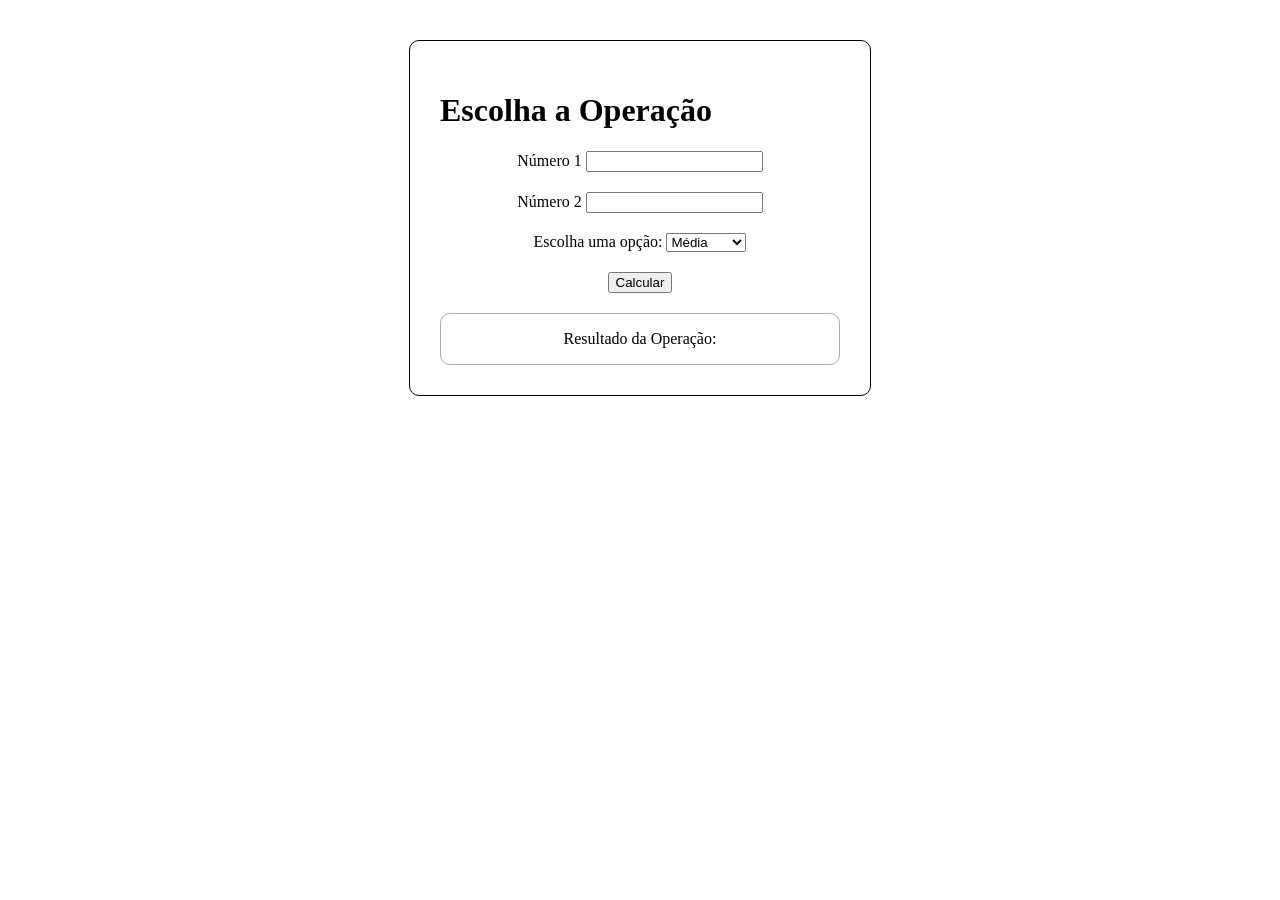
<file: exercicios_escolha_html/exercicios/exe_5.html>
<!DOCTYPE html>
<html lang="pt-br">
    <head>
        <meta charset="UTF-8">
        <meta http-equiv="X-UA-Compatible" content="IE=edge">
        <meta name="viewport" content="width=device-width, initial-scale=1.0">
        <title>Exercicio 5 - escolha</title>
        <script src="./scripts.js"></script>
        <link rel="stylesheet" href="./style.css"/>
    </head>
    <body>
        <div id="container">
            <h1>Escolha a Operação</h1>
            <div id="divn1">
                Número 1 <input type="number" id="n1">
            </div>
            <div id="divn2">
                Número 2 <input type="number" id="n2">
            </div>
            <div id="divopcao">
                Escolha uma opção: <select id="opcao">
                    <option value="1">Média</option>
                    <option value="2">Diferença</option>
                    <option value="3">Produto</option>
                    <option value="4">Divisao</option>
                </select>
            </div>
            <div id="divbotao">
                <button onclick="exe5()">Calcular</button>
            </div>
            <div id="divresultado">
                <p>
                    Resultado da Operação: <span id="resultado"></span>
                </p>
            </div>
        </div>
    </body>
</html>
</file>
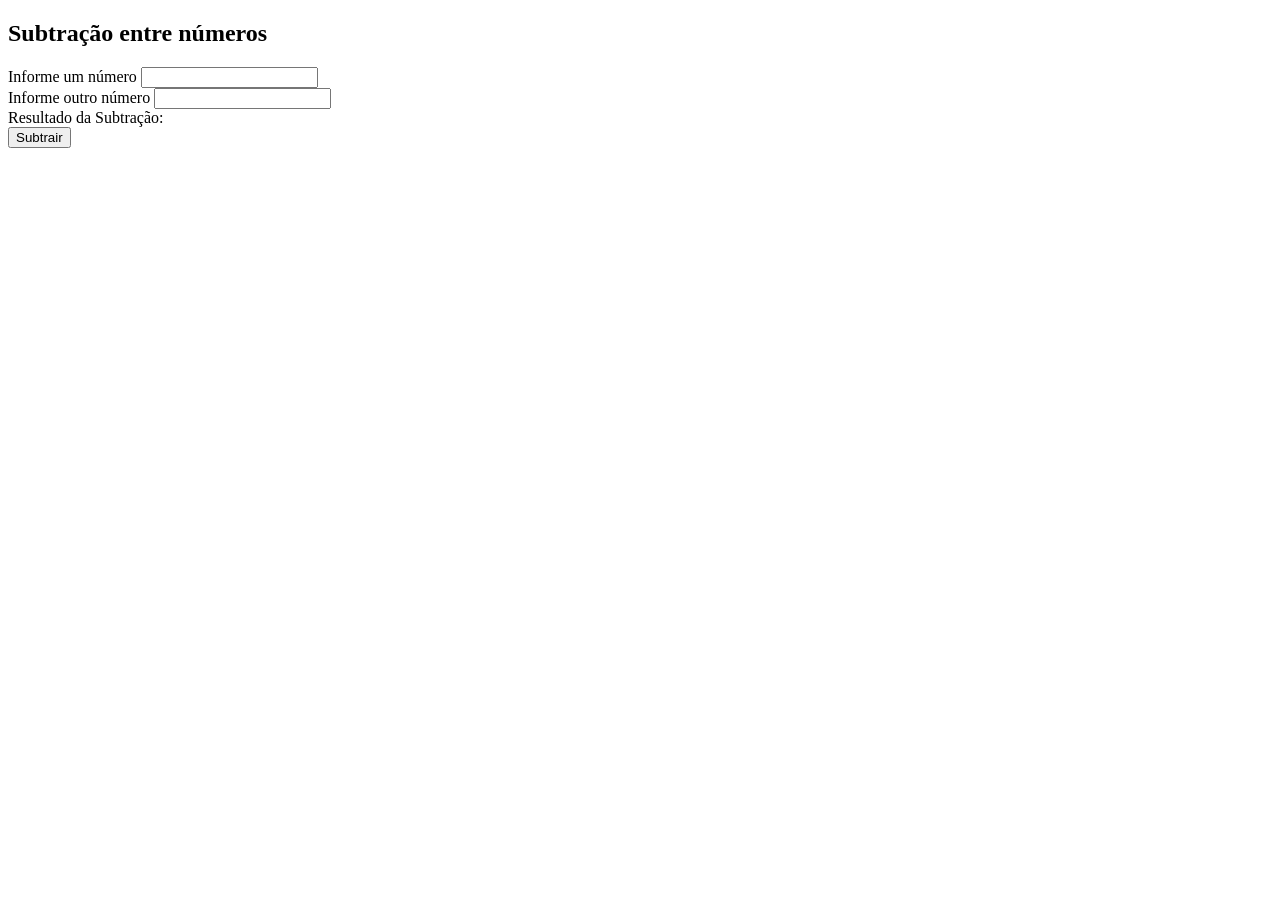
<file: exercicios_html/exercicios/exe1.html>
<!DOCTYPE html>
<html lang="pt-br">
    <head>
        <meta charset="UTF-8">
        <meta http-equiv="X-UA-Compatible" content="IE=edge">
        <meta name="viewport" content="width=device-width, initial-scale=1.0">
        <title>Subtração entre dois números</title>
    </head>
    <body>
        <div id="container">

            <h2> Subtração entre números </h2>
            <div>
                Informe um número <input type="number" id="n1"/>
            </div>

            <div>
                Informe outro número <input type="number" id="n2"/>
            </div>

            <div id="resultado">
                Resultado da Subtração: 
            </div>
            
            <div>
                <button onclick="subtracaonumeros()"> Subtrair</button>
            </div>
        </div>
        <script src="scripts/script.js"></script>
    </body>
    </html>
</file>
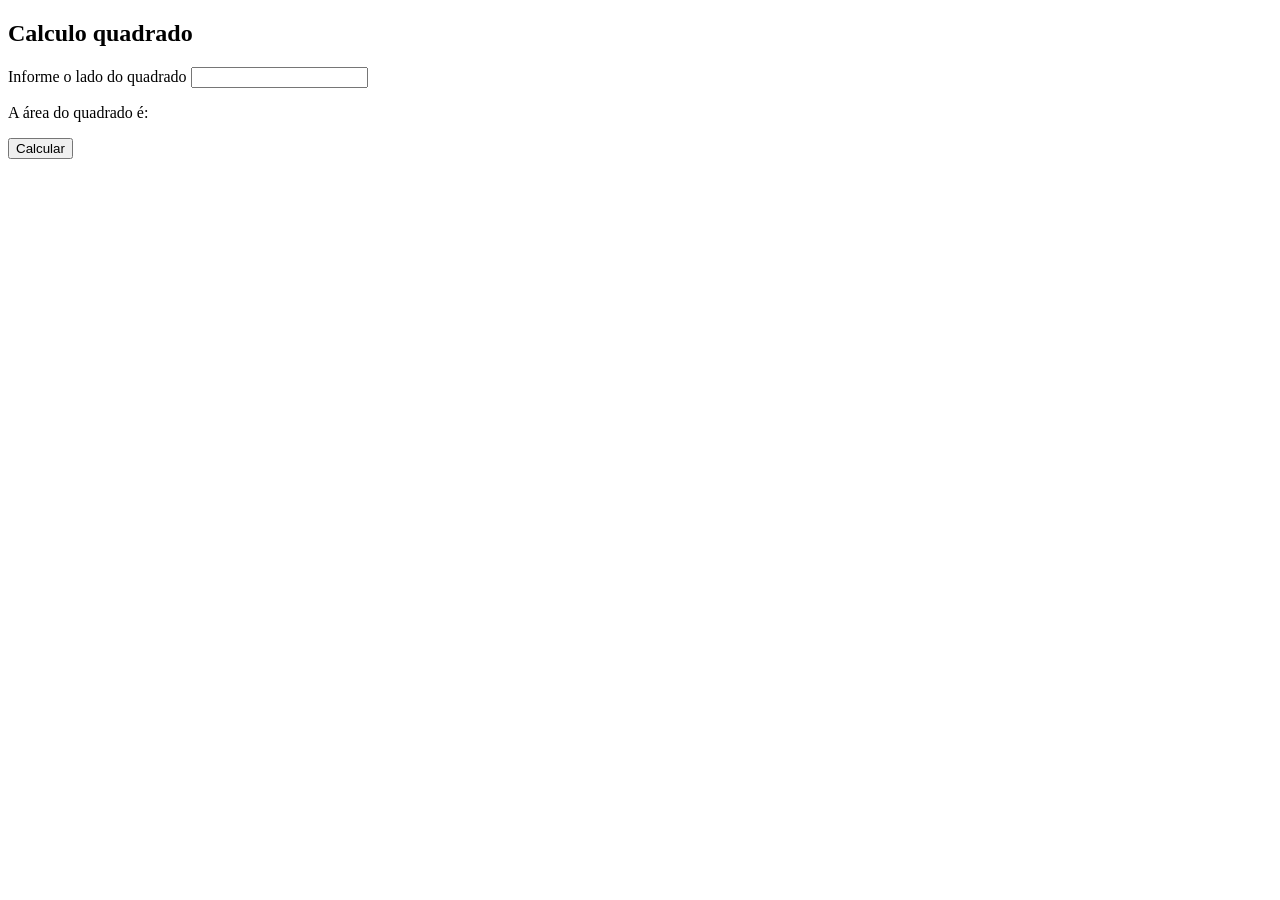
<file: exercicios_html/exercicios/exe10.html>
<!DOCTYPE html>
<html lang="pt-br">
    <head>
        <meta charset="UTF-8">
        <meta http-equiv="X-UA-Compatible" content="IE=edge">
        <meta name="viewport" content="width=device-width, initial-scale=1.0">
        <title>Area quadrado</title>
    </head>
    <body>
        <div id="id">
            <h2>Calculo quadrado</h2>
            <div>
                <p> Informe o lado do quadrado <input type="number" id="lado"></p>
            </div>
            
            <div>
                <p id="resultadoareaquad">A área do quadrado é: </p>
            </div>

            <div>
                <button onclick="calculoareaquad()">Calcular</button>
            </div>
        </div>
        <script src="./scripts/script.js"></script>
    </body>
    </html>
</file>
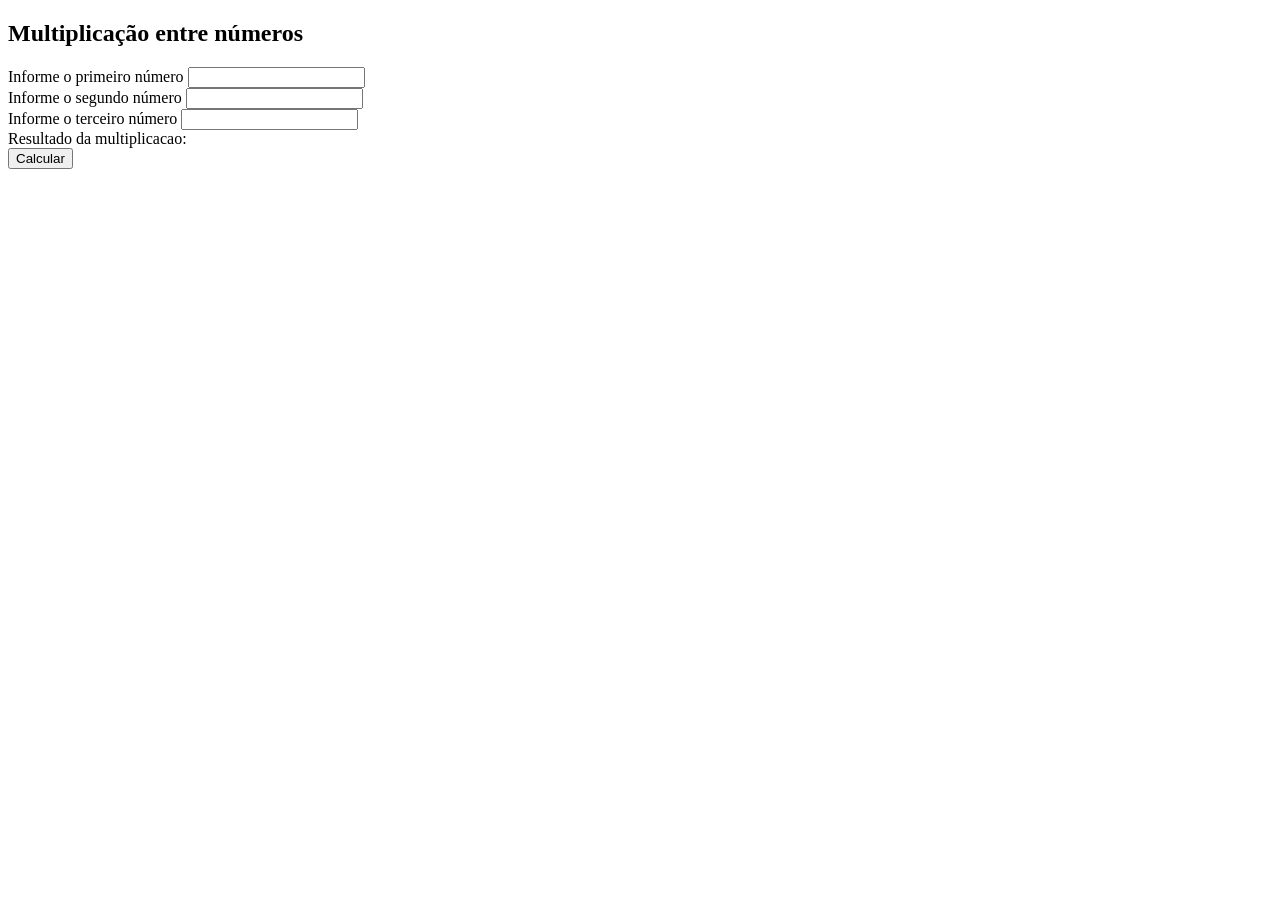
<file: exercicios_html/exercicios/exe2.html>
<!DOCTYPE html>
<html lang="pt-br">
    <head>
        <meta charset="UTF-8">
        <meta http-equiv="X-UA-Compatible" content="IE=edge">
        <meta name="viewport" content="width=device-width, initial-scale=1.0">
        <title>Multiplicação</title>
    </head>
    <body>
        <div id="container">
            <h2> Multiplicação entre números</h2>
            <div>
                Informe o primeiro número <input type="number" id="n1"/>
            </div>

            <div>
                Informe o segundo número <input type="number" id="n2"/>
            </div>

            <div>
                Informe o terceiro número <input type="number" id="n3"/>
            </div>

            <div id="resultadomultiplicacao">
                Resultado da multiplicacao:
            </div>

            <div>
                <button onclick="multiplicacaonumeros()"> Calcular</button>
            </div>
        </div>
        <script src="./scripts/script.js"></script>
    </body>
    </html>
</file>
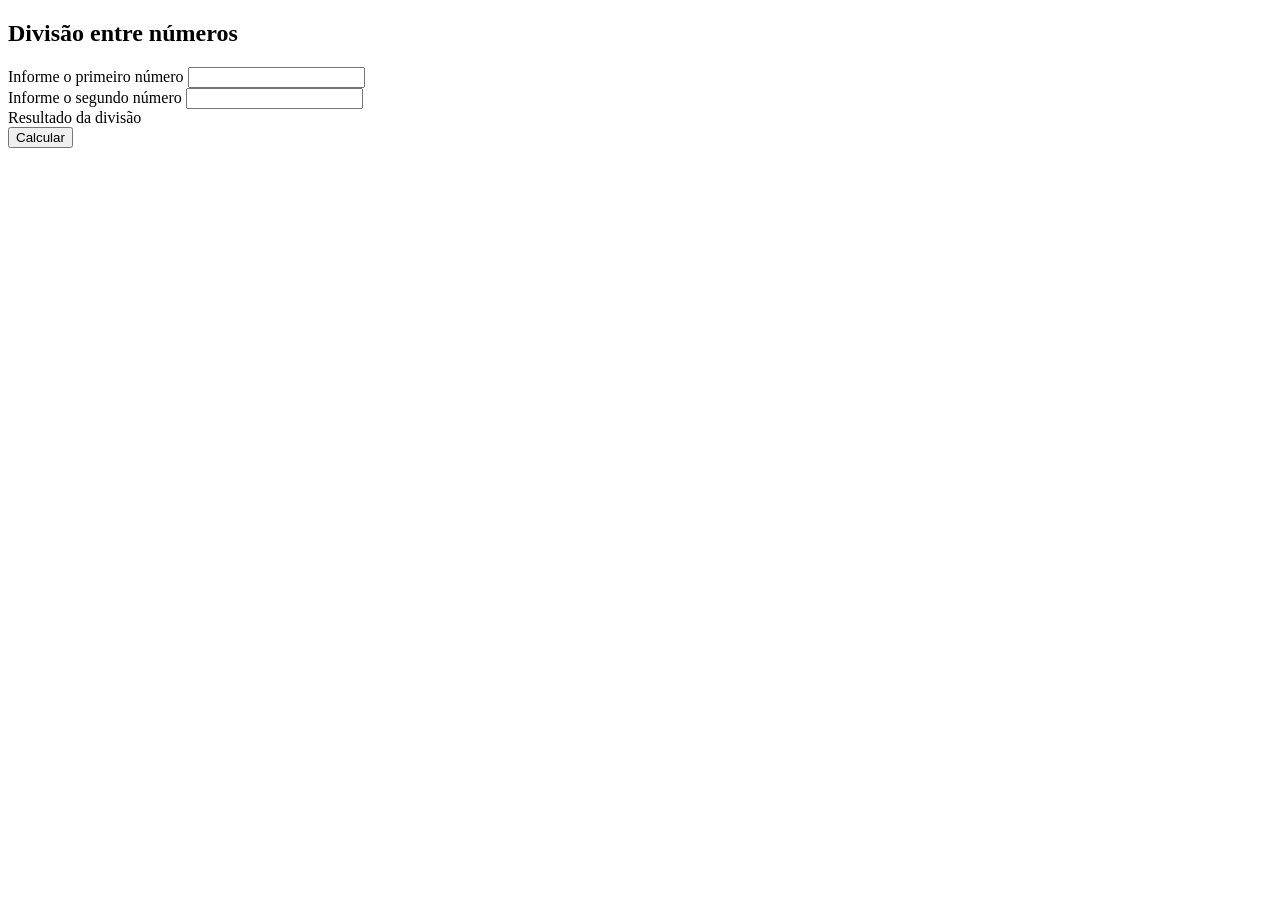
<file: exercicios_html/exercicios/exe3.html>
<!DOCTYPE html>
<html lang="pt-br">
    <head>
        <meta charset="UTF-8">
        <meta http-equiv="X-UA-Compatible" content="IE=edge">
        <meta name="viewport" content="width=device-width, initial-scale=1.0">
        <title>Divisão entre números</title>
    </head>
    <body>
        <div id="container">

            <h2>Divisão entre números</h2>
            <div>
                Informe o primeiro número <input type="number" id="n1"/>
            </div>

            <div>
                Informe o segundo número <input type="number" id="n2"/>
            </div>

            <div id="resultadodivisao">
                Resultado da divisão
            </div>

            <div>
                <button onclick="divisaonumeros()"> Calcular</button>
            </div>
        </div>
        <script src="./scripts/script.js"></script>
    </body>
    </html>
</file>
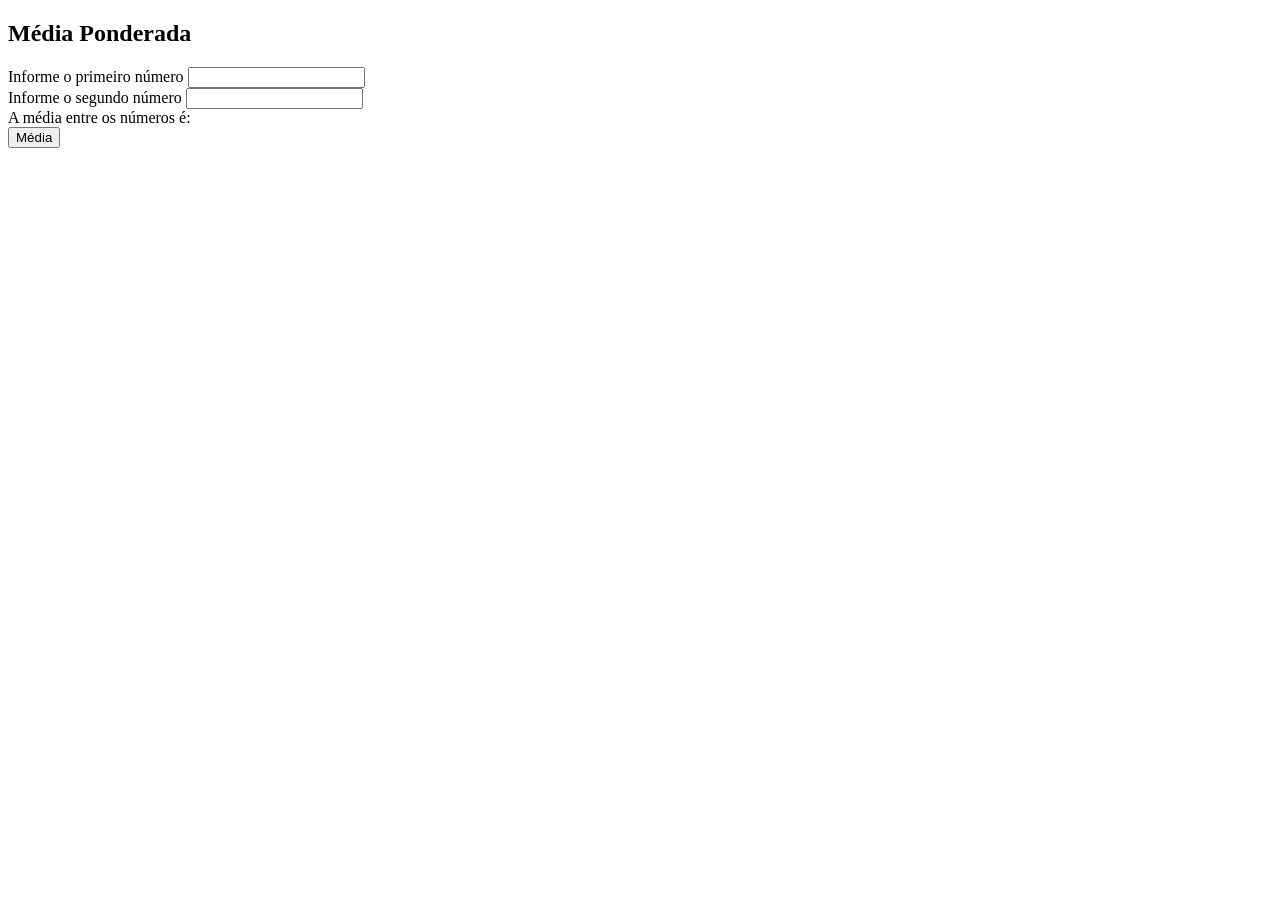
<file: exercicios_html/exercicios/exe4.html>
<!DOCTYPE html>
<html lang="pt-br">
    <head>
        <meta charset="UTF-8">
        <meta http-equiv="X-UA-Compatible" content="IE=edge">
        <meta name="viewport" content="width=device-width, initial-scale=1.0">
        <title>Media</title>
    </head>
    <body>
        <div id="container">
            <h2>Média Ponderada</h2>
            <div>
                Informe o primeiro número <input type="number" id="n1"/>
            </div>

            <div>
                Informe o segundo número <input type="number" id="n2"/>
            </div>

            <div id="resultadomedia">
                A média entre os números é:
            </div>

            <div>
                <button onclick="medianumeros()"> Média</button>
            </div>
        </div>
        <script src="./scripts/script.js"></script>
    </body> 
    </html>
</file>
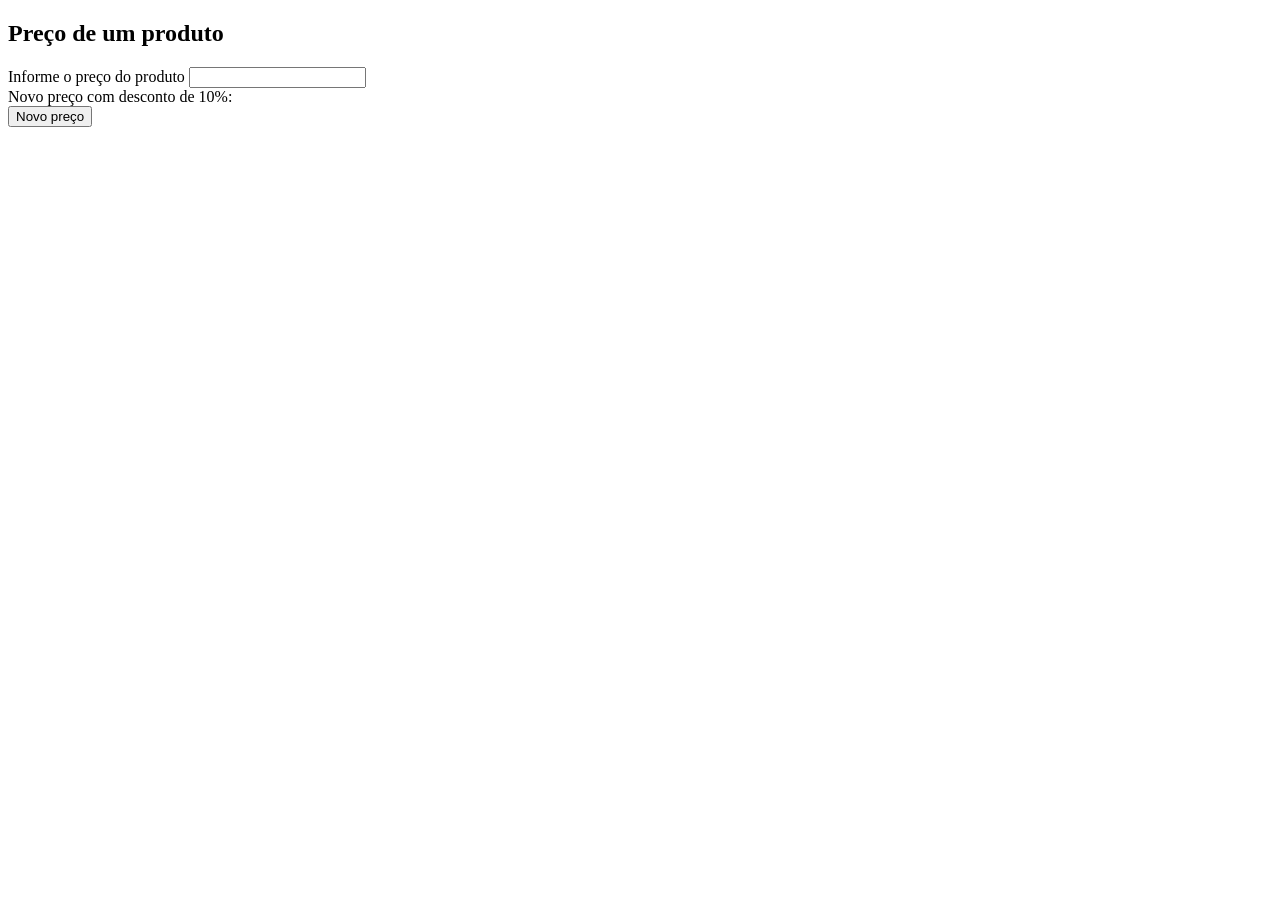
<file: exercicios_html/exercicios/exe5.html>
<!DOCTYPE html>
<html lang="pt-br">
    <head>
        <meta charset="UTF-8">
        <meta http-equiv="X-UA-Compatible" content="IE=edge">
        <meta name="viewport" content="width=device-width, initial-scale=1.0">
        <title>Preço produto</title>
    </head>
    <body>
        <div id="container">
            
            <h2>Preço de um produto</h2>
            <div>
                Informe o preço do produto <input type="number" id="preco"/>
            </div>

            <div id="novopreco">
                Novo preço com desconto de 10%:
            </div>

            <div>
                <button onclick="novoprecoproduto()"> Novo preço</button>
            </div>
        </div>
        <script src="./scripts/script.js"></script>
    </body>
    </html>
</file>
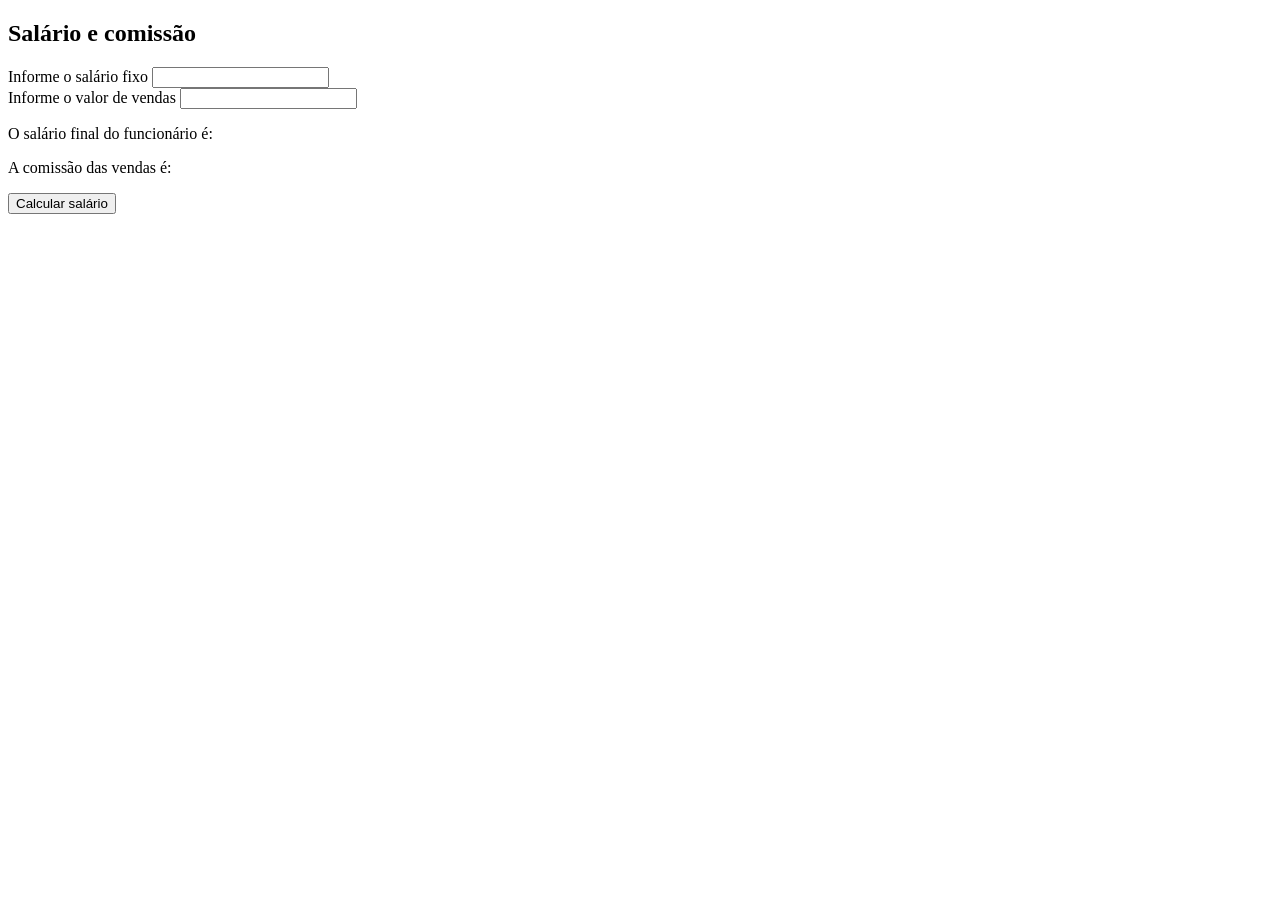
<file: exercicios_html/exercicios/exe6.html>
<!DOCTYPE html>
<html lang="pt-br">
    <head>
        <meta charset="UTF-8">
        <meta http-equiv="X-UA-Compatible" content="IE=edge">
        <meta name="viewport" content="width=device-width, initial-scale=1.0">
        <title>Salário e comissão</title>
    </head>
    <body>
        <div id="container">
            <h2>Salário e comissão</h2>
            <div>
                Informe o salário fixo <input type="number" id="salariofixo"/>
            </div>

            <div>
                Informe o valor de vendas <input type="number" id="valorvendas"/>
            </div>

            <div>
                <p id="salariofinal">O salário final do funcionário é: </p>
                <p id="comissao">A comissão das vendas é: </p>
            </div>

            <div>
                <button onclick="calculasalario()">Calcular salário</button>
            </div>
        </div>
        <script src="./scripts/script.js"></script>
    </body>
    </html>
</file>
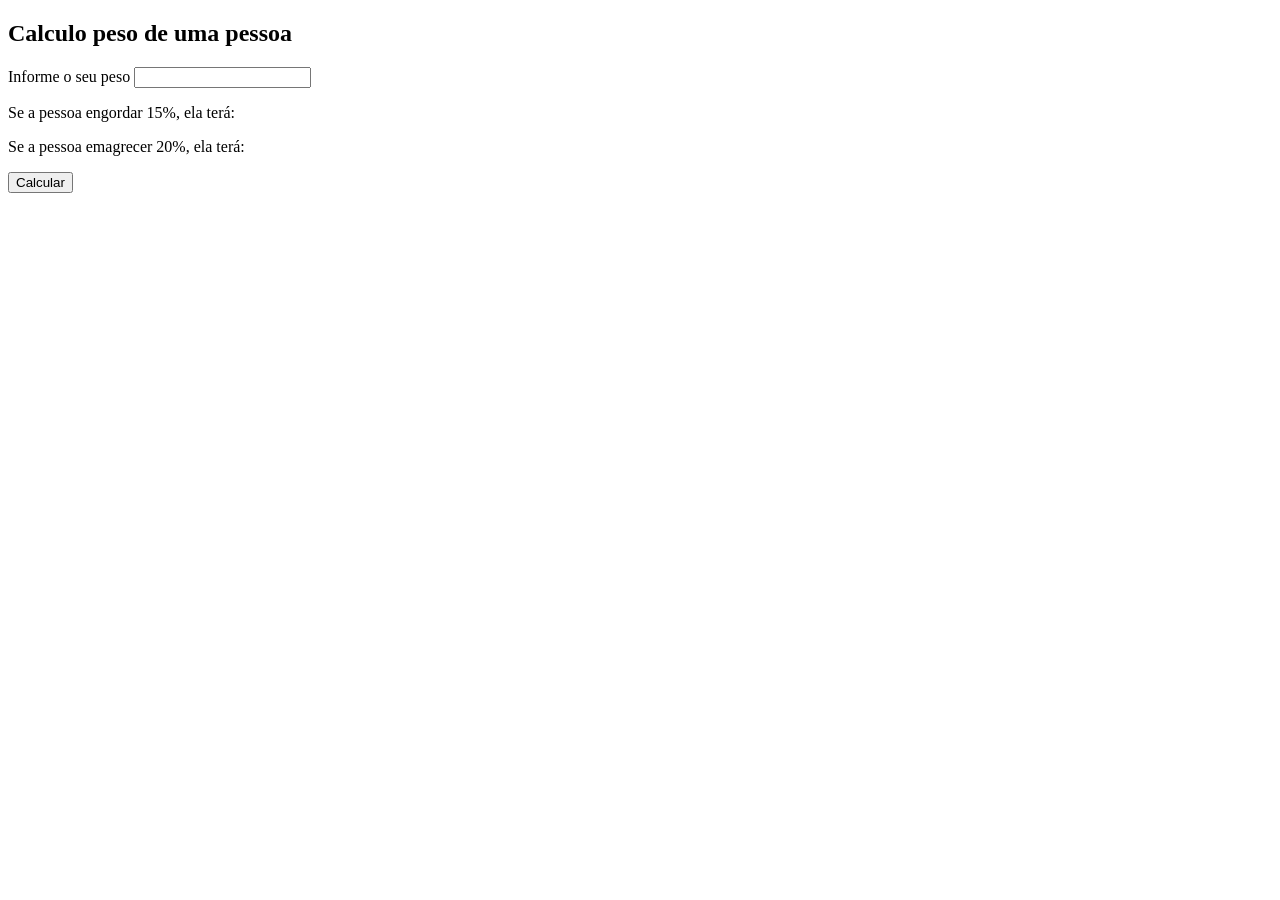
<file: exercicios_html/exercicios/exe7.html>
<!DOCTYPE html>
<html lang="pt-br">
    <head>
        <meta charset="UTF-8">
        <meta http-equiv="X-UA-Compatible" content="IE=edge">
        <meta name="viewport" content="width=device-width, initial-scale=1.0">
        <title>Document</title>
    </head>
    <body>
        <div id="container">
            <h2>Calculo peso de uma pessoa</h2>
            <div>
                Informe o seu peso <input type="number" id="peso">
            </div>

            <div>
                <p id="novopeso15">Se a pessoa engordar 15%, ela terá:</p>
                <p id="novopeso20">Se a pessoa emagrecer 20%, ela terá:</p>
            </div>

            <div>
                <button onclick="calculopeso()">Calcular</button>
            </div>
        </div>
        <script  src="./scripts/script.js"></script>
    </body>
    </html>
</file>
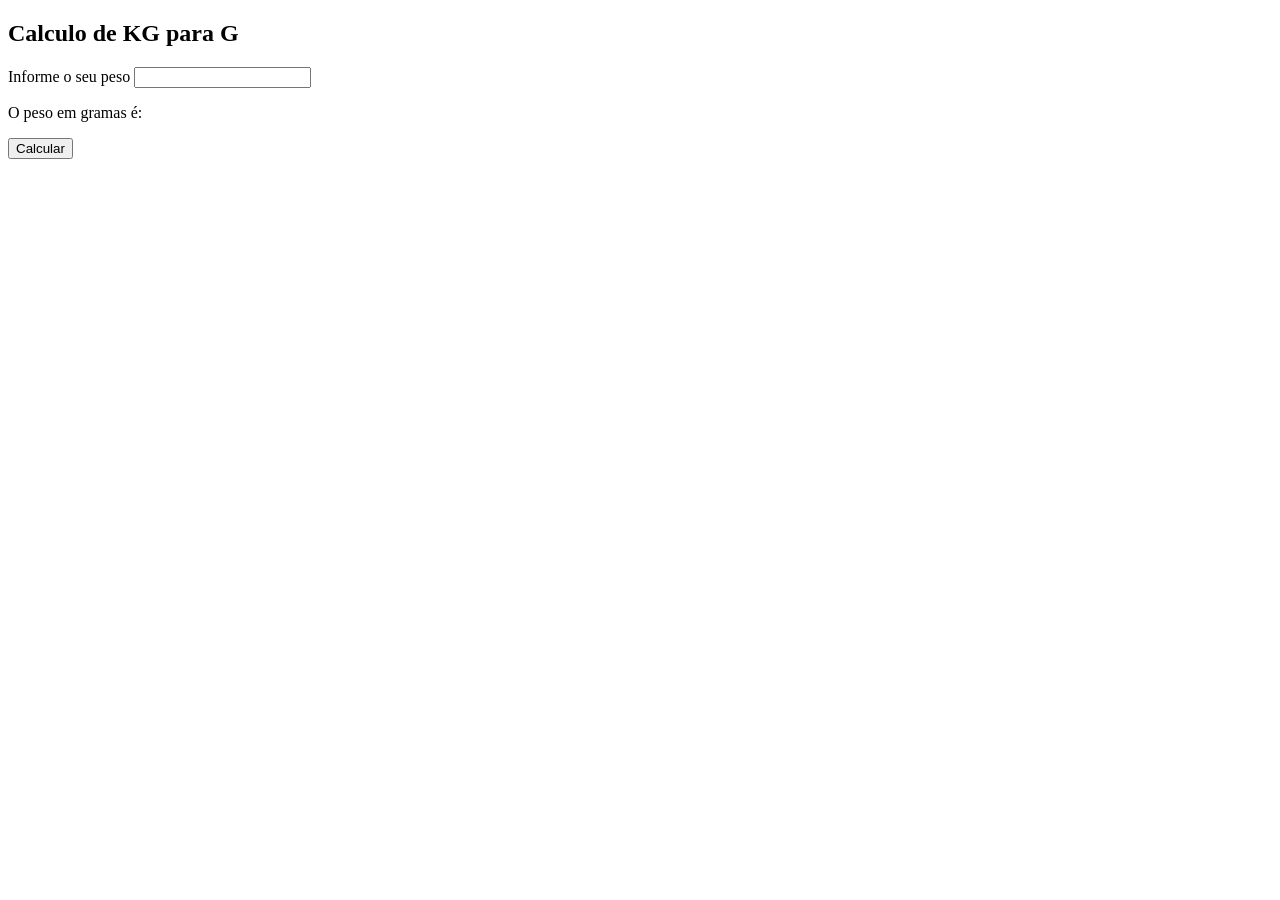
<file: exercicios_html/exercicios/exe8.html>
<!DOCTYPE html>
<html lang="pt-br">
    <head>
        <meta charset="UTF-8">
        <meta http-equiv="X-UA-Compatible" content="IE=edge">
        <meta name="viewport" content="width=device-width, initial-scale=1.0">
        <title>Calculo KG para G</title>
    </head>
    <body>
        <div id="container">
            <h2>Calculo de KG para G</h2>
            <div>
                Informe o seu peso <input type="number" id="peso"/>
            </div>

            <div>
                <p id="resultado">O peso em gramas é:</p>
            </div>

            <div>
                <button onclick="calculograma()">Calcular</button>
            </div>
        </div>
        <script src="./scripts/script.js"></script>
    </body>
    </html>
</file>
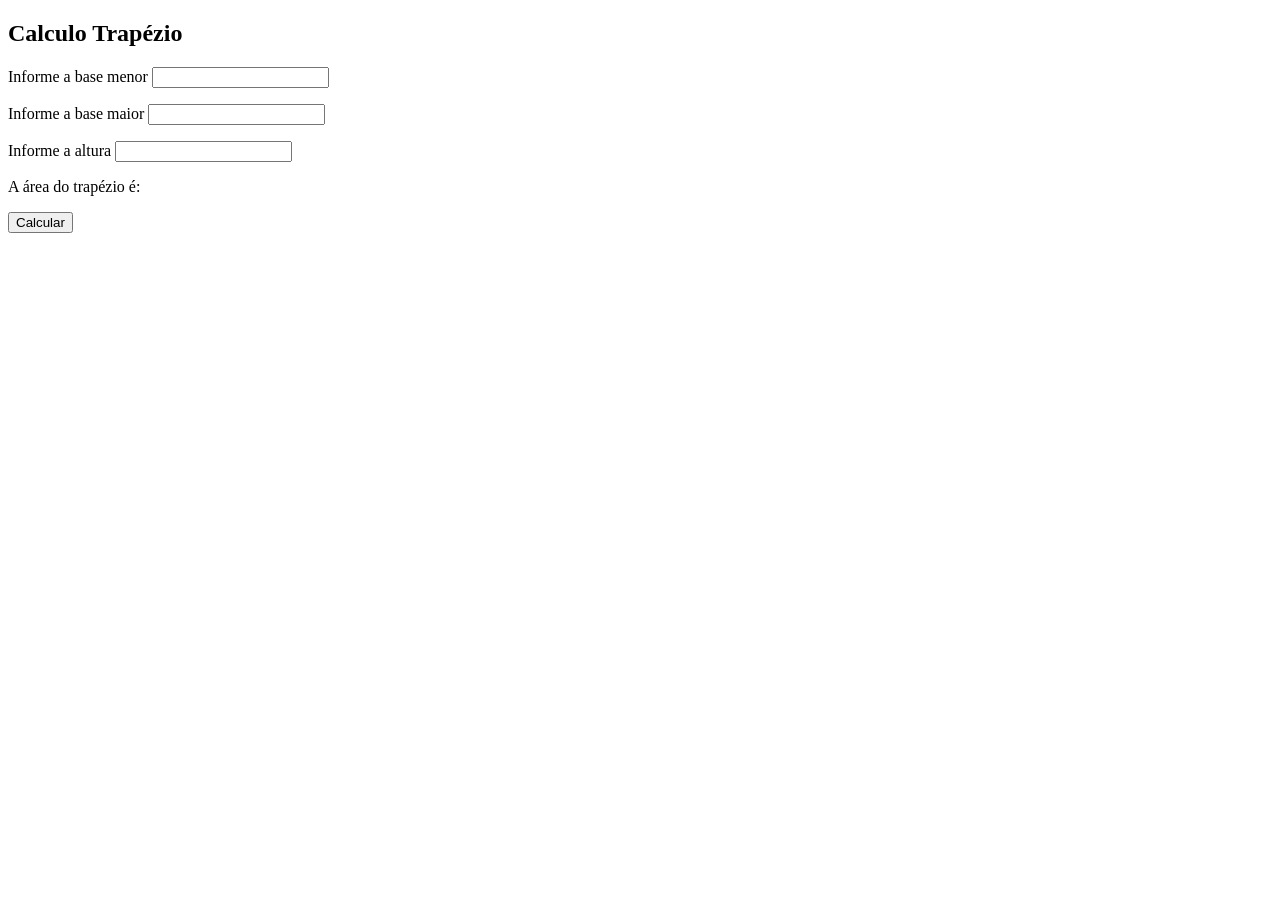
<file: exercicios_html/exercicios/exe9.html>
<!DOCTYPE html>
<html lang="pt-br">
    <head>
        <meta charset="UTF-8">
        <meta http-equiv="X-UA-Compatible" content="IE=edge">
        <meta name="viewport" content="width=device-width, initial-scale=1.0">
        <title>Area trapezio</title>
    </head>
    <body>
        <div id="container">
            
            <h2>Calculo Trapézio</h2>
            <div>
                <p>Informe a base menor <input type="number" id="basemenor"></p>
                <p>Informe a base maior <input type="number" id="basemaior"></p>
                <p>Informe a altura <input type="number" id="altura"></p>
            </div>

            <div>
                <p id="resultadoarea">A área do trapézio é:</p>
            </div>

            <div>
                <button onclick="calculoarea()">Calcular</button>
            </div>
        </div>
        <script src="./scripts/script.js"></script>
    </body>
    </html>
</file>
<file: exercicios_escolha_html/exercicios/style.css>
#container{
    border: 1px solid black;
    border-radius: 10px;
    width: 400px;
    margin: 40px auto;
    padding: 30px;
}

#divn1{
    /* border: 1px solid #acacac; */
    margin-bottom: 20px;
    text-align: center;
}

#divn2{
    /* border: 1px solid #acacac; */
    margin-bottom: 20px;
    text-align: center;
}

#divopcao{
    text-align: center;
    border-bottom: 20px;
}

#divbotao{
    margin-top: 20px;
    text-align: center;
    border-bottom: 20px;
}

#divresultado{
    border: 1px solid #acacac;
    border-radius: 10px;
    text-align: center;
    margin-top: 20px;
}

span{
    color:red;
}
</file>
